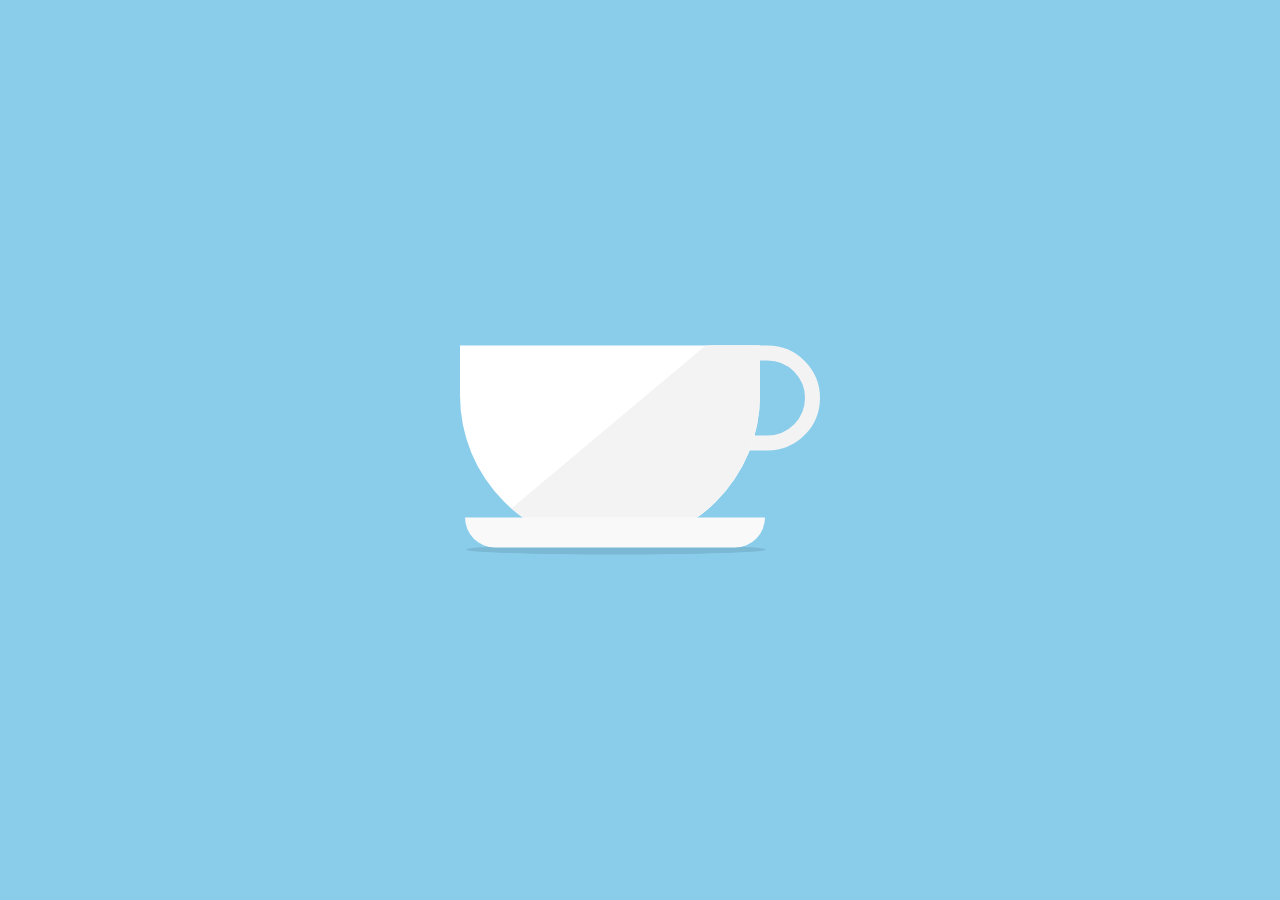
<file: copy animation/index.html>
<!DOCTYPE html>
<html lang="en">
<head>
  <meta charset="UTF-8">
  <meta http-equiv="X-UA-Compatible" content="IE=edge">
  <meta name="viewport" content="width=device-width, initial-scale=1.0">
  <link rel="stylesheet" href="./css/style.css">
  <title>Document</title>
</head>
<body>
  <div id="container">
    <div class="steam" id="steam1"> </div>
    <div class="steam" id="steam2"> </div>
    <div class="steam" id="steam3"> </div>
    <div class="steam" id="steam4"> </div>
  
    <div id="cup">
      <div id="cup-body">
        <div id="cup-shade"></div>
      </div>
      <div id="cup-handle"></div>
    </div>
  
    <div id="saucer"></div>
  
    <div id="shadow"></div>
  </div>
</body>
</html>
</file>
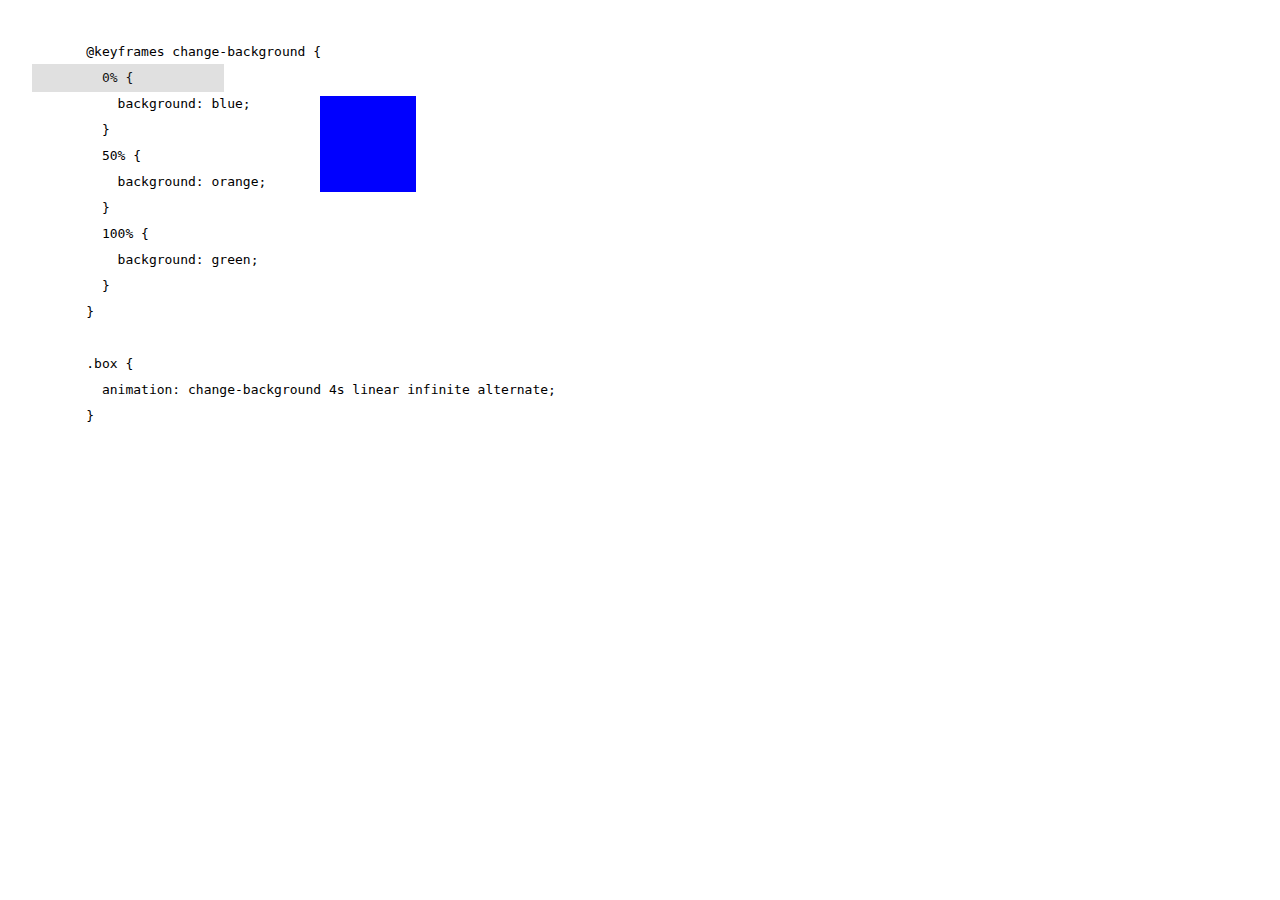
<file: animation code/html.html>
<!DOCTYPE html>
<html lang="en">
<head>
    <meta charset="UTF-8">
    <meta http-equiv="X-UA-Compatible" content="IE=edge">
    <meta name="viewport" content="width=device-width, initial-scale=1.0">
    <link rel="stylesheet" href="./css.css">
    <title>Document</title>
</head>
<body>
    
    <div class="code">
        <pre><code>
          @keyframes change-background {
            0% {
              background: blue;
            }
            50% {
              background: orange;
            }
            100% {
              background: green;
            }
          }
          
          .box {
            animation: change-background 4s linear infinite alternate;
          }
        </code></pre>
      </div>
      <div class="box"></div>
      <div class="highlight"></div>
</body>
</html>
</file>
<file: copy animation/css/style.css>
body {
    background: #8acdeb;
  }
  #container {
    position: absolute;
    top: 50%;
    left: 50%;
    transform: translate(-50%, -50%);
  }
  .steam {
    position: absolute;
    height: 150px;
    width: 150px;
    border-radius: 50%;
    background-color: #fff;
    margin-top: -75px;
    margin-left: 75px;
    z-index: 0;
    opacity: 0;
  }
  
  #steam1 {
    -webkit-animation: steam1 4s ease-out infinite;
    animation: steam1 4s ease-out infinite;
  }
  
  #steam3 {
    -webkit-animation: steam1 4s ease-out 1s infinite;
    animation: steam1 4s ease-out 1s infinite;
  }
  
  @-webkit-keyframes steam1 {
    0% {transform: translateY(0) translateX(0) scale(0.25); opacity: 0.2;}
    100% {transform: translateY(-200px) translateX(-20px) scale(1); opacity: 0;}
  }
  
  @keyframes steam1 {
    0% {transform: translateY(0) translateX(0) scale(0.25); opacity: 0.2;}
    100% {transform: translateY(-200px) translateX(-20px) scale(1); opacity: 0;}
  }
  
  #steam2 {
    -webkit-animation: steam2 4s ease-out 0.5s infinite;
    animation: steam2 4s ease-out 0.5s infinite;
  }
  
  #steam4 {
    -webkit-animation: steam2 4s ease-out 1.5s infinite;
    animation: steam2 4s ease-out 1.5s infinite;
  }
  
  @-webkit-keyframes steam2 {
    0% {transform: translateY(0) translateX(0) scale(0.25); opacity: 0.2;}
    100% {transform: translateY(-200px) translateX(20px) scale(1); opacity: 0;}
  }
  
  @keyframes steam2 {
    0% {transform: translateY(0) translateX(0) scale(0.25); opacity: 0.2;}
    100% {transform: translateY(-200px) translateX(20px) scale(1); opacity: 0;}
  }
  
  #cup {
    z-index: 1;
  }
  
  #cup-body {
    position: absolute;
    height: 200px;
    width: 300px;
    border-radius: 0 0 150px 150px;
    background-color: #fff;
    margin: auto;
    display: inline-block;
    overflow: hidden;
    z-index: 1;
  }
  
  #cup-shade {
    position: relative;
    height: 300px;
    width: 200px;
    background-color: #F3F3F3;
    display: inline-block;
    margin-left: 42%;
    margin-top: -3px;
    transform: rotate(50deg);
    z-index: 1;
  }
  
  #cup-handle {
    position: relative;
    height: 75px;
    width: 80px;
    border-radius: 0 150px 150px 0;
    border: 15px solid #F3F3F3;
    margin-bottom: 95px;
    margin-left: 250px;
    display: inline-block;
    z-index: 0;
  }
  
  #saucer {
    position: absolute;
    height: 30px;
    width: 300px;  
    border-radius: 0 0 100px 100px;
    background-color: #F9F9F9;
    margin-top: -32px;
    margin-left: 5px;
    z-index: 2;
  }
  
  #shadow {
    height: 10px;
    width: 300px;
    border-radius: 50%;
    margin-top: -5px;
    margin-left: 6px;
    background-color: #7bb8d4;
  }
</file>
<file: animation code/css.css>
.box {
    animation: change-background 4s linear infinite alternate;
  }
  
  /* Keyframes */
  @keyframes change-background {
    0% {
      background: blue;
    }
    50% {
      background: orange;
    }
    100% {
      background: green;
    }
  }
  
   pre {
    line-height: 2;
  } 
  
  .box {
    background: blue;
    position: absolute;
    left: 320px;
    top: 96px;
    height: 96px;
    width: 96px;
  }
  
  .highlight {
    animation: move-highlight 4s linear infinite alternate;
    height: 28px;
    width: 192px;
    background: rgba(100,100,100,0.2);
    position: absolute;
    top: 64px;
    left: 32px;
  }
  
  @keyframes move-highlight {
    100% {
      top: 272px;
    }
  }
</file>
